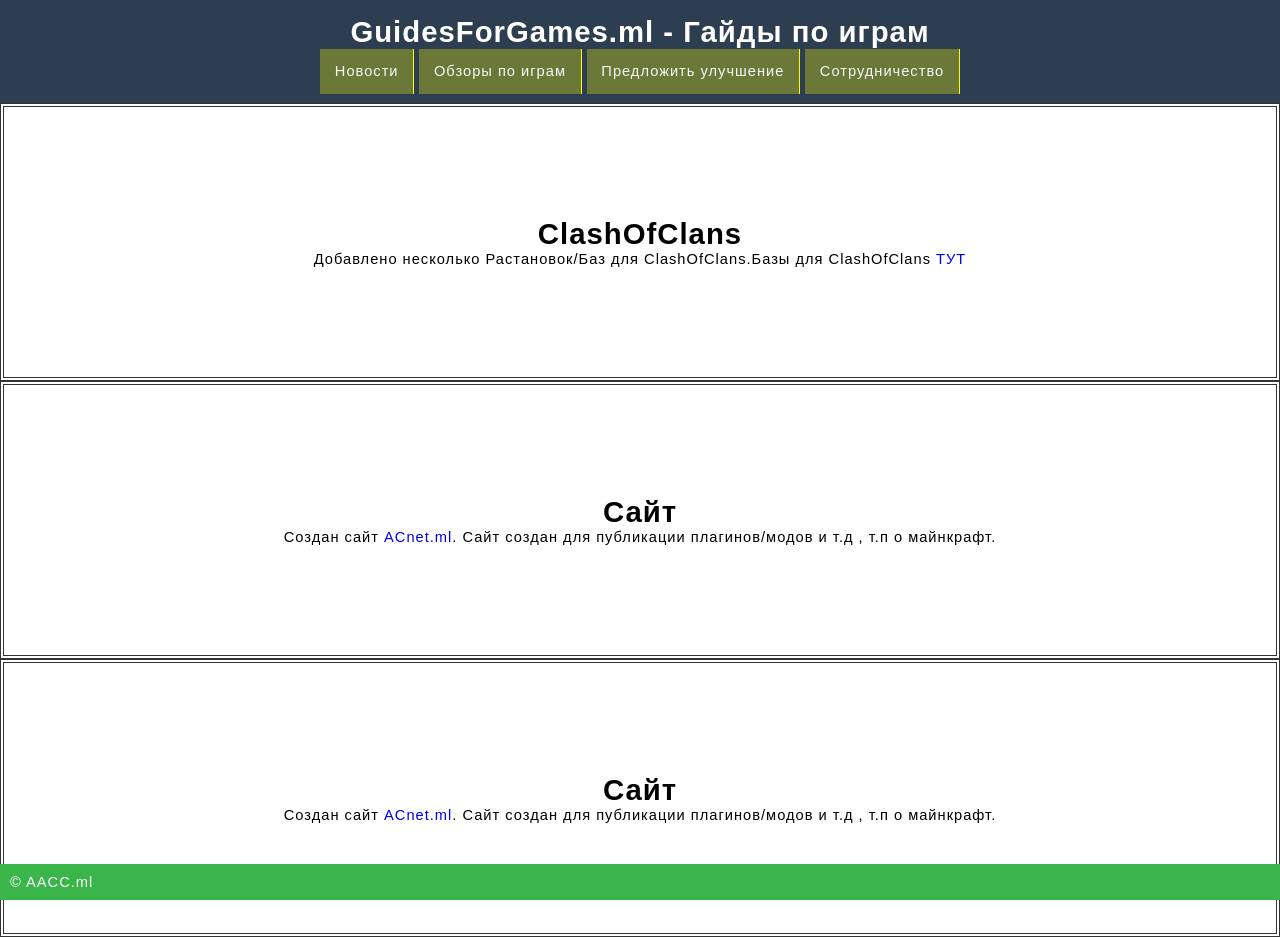
<file: index.html>
<!DOCTYPE html>
<html>
 <head>
  <meta charset="utf-8">
<link href="files/css/main.css" rel="stylesheet">
        <meta http-equiv="Content-Type" content="text/html; charset=UTF-8">
  <title>Главная/Новости</title>
<style>

table {
    border: 4px double #333; /* Рамка вокруг таблицы */ 
    border-collapse: separate; /* Способ отображения границы */ 
    width: 100%; /* Ширина таблицы*/ 
    height: 278px;
    border-spacing: 7px 11px; /* Расстояние между ячейками */ 
   }
   td {
    padding: 5px; /* Поля вокруг текста */ 
    border: 1px solid #fff; /* Граница вокруг ячеек */ 
   } 
a { 
    text-decoration: none; /* Отменяем подчеркивание у ссылки */
   } 
</style>
 </head> 
 <body>
  <header>
    <h1>GuidesForGames.ml - Гайды по играм</h1>
    
    <nav>
<nav class="three">
  <h2></h2>
  <ul>
    <li><a href="http://guidesforgames.ml/">Новости</a></li>
    <li><a href="http://guidesforgames.ml/games/">Обзоры по играм</a></li>
    <li><a href="http://guidesforgames.ml/SiteUpdate">Предложить улучшение</a></li>
    <li><a href="http://guidesforgames.ml/Partners">Сотрудничество</a></li>
  </ul>
</nav>

</header>
 <div id="content">
<h1><strong></strong></h1>

<table>
   <tr>
    <td>
<h1><center>ClashOfClans</center></h1>
<p><center>Добавлено несколько Растановок/Баз для ClashOfClans.Базы для ClashOfClans <a href=http://guidesforgames/guides/games/ClashOfClans/bases/>ТУТ</a></center></p>
<p></p>
<p></p>
</td>
   </tr>
  </table>

<table>
   <tr>
    <td>
<h1><center>Сайт</center></h1>
<p><center>Создан сайт <a href=“acnet.ml/Minecraft.html“>ACnet.ml</a>. Сайт создан для публикации плагинов/модов и т.д , т.п о майнкрафт.</center></p>
</td>
   </tr>
  </table>
  
  <table>
   <tr>
    <td>
<h1><center>Сайт</center></h1>
<p><center>Создан сайт <a href=“acnet.ml/Minecraft.html“>ACnet.ml</a>. Сайт создан для публикации плагинов/модов и т.д , т.п о майнкрафт.</center></p>
</td>
   </tr>
  </table>


  </div>
  <footer>
    &copy; AACC.ml
  </footer>
 </body> 
</html>
</file>
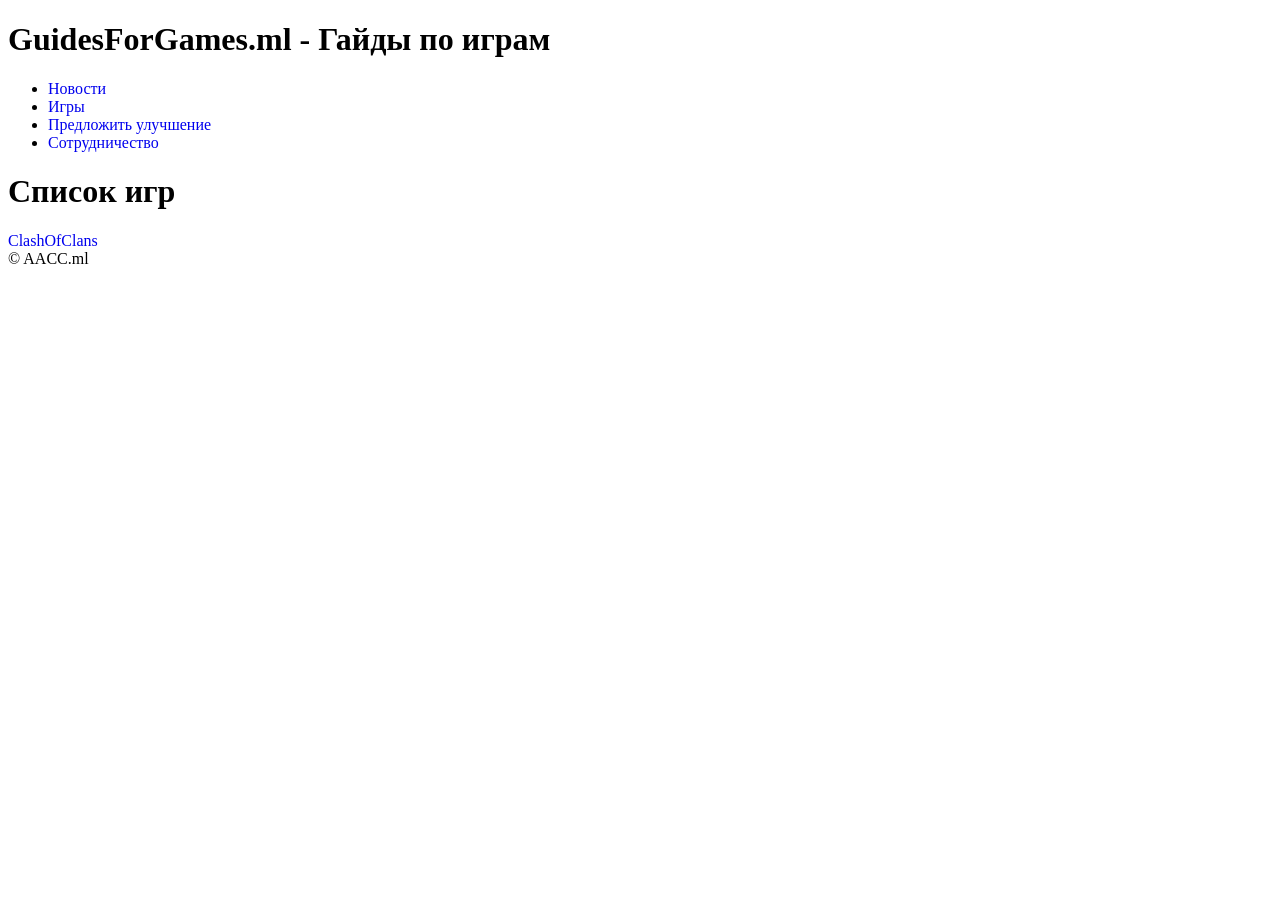
<file: games/index.html>
<!DOCTYPE html>
<html>
 <head>
  <meta charset="utf-8">
<link href="https://guidesforgames.ml/files/css/main.css" rel="stylesheet">
        <meta http-equiv="Content-Type" content="text/html; charset=UTF-8">
  <title>Главная/Новости</title>
<style>

table {
    border: 4px double #333; /* Рамка вокруг таблицы */ 
    border-collapse: separate; /* Способ отображения границы */ 
    width: 30%; /* Ширина таблицы*/ 
    height: 120px;
    border-spacing: 7px 11px; /* Расстояние между ячейками */ 
   }
   td {
    padding: 5px; /* Поля вокруг текста */ 
    border: 1px solid #fff; /* Граница вокруг ячеек */ 
   } 
a { 
    text-decoration: none; /* Отменяем подчеркивание у ссылки */
   } 
</style>
 </head> 
 <body>
  <header>
    <h1>GuidesForGames.ml - Гайды по играм</h1>
    
    <nav>
<nav class="three">
  <h2></h2>
  <ul>
    <li><a href="http://guidesforgames.ml/">Новости</a></li>
    <li><a href="http://guidesforgames.ml/games/">Игры</a></li>
    <li><a href="http://guidesforgames.ml/UpdateSite">Предложить улучшение</a></li>
    <li><a href="http://guidesforgames.ml/Soon.html">Сотрудничество</a></li>
  </ul>
</nav>

</header>
 <div id="content">
<h1><strong>Список игр</strong></h1>

<a href="http://guidesforgames.ml/games/clashofclans/">ClashOfClans</a> 

  </div>
  <footer>
    &copy; AACC.ml
  </footer>
 </body> 
</html>
</file>
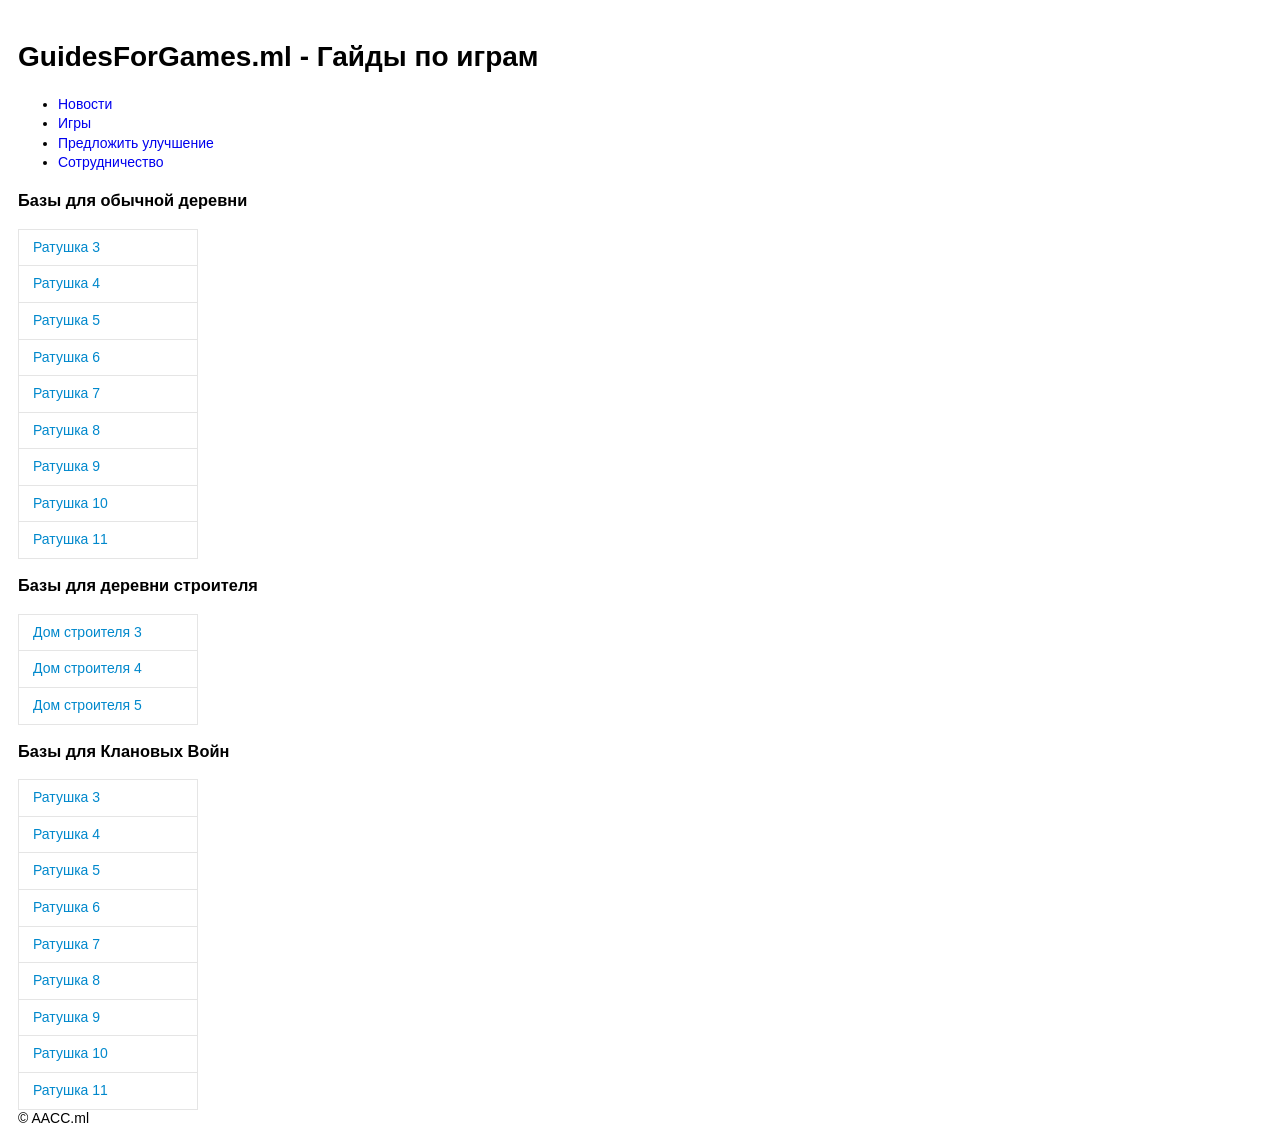
<file: games/clashofclans/bs/index.html>
<!DOCTYPE html>
<html>
 <head>
  <meta charset="utf-8">
<link href="https://guidesforgames.ml/files/css/main.css" rel="stylesheet">
        <meta http-equiv="Content-Type" content="text/html; charset=UTF-8">
  <title>Главная/Новости</title>
<style>

body {
    padding: 10px;
    font-family: "Arial", sans-serif;
    font-size: 14px;
    line-height: 1.4;
}

.main-menu {
    width: 180px;
    margin: 0;
    padding: 0;
    list-style: none;
}

.main-menu a {
    display: block;
    margin-bottom: -1px;
    padding: 8px 14px;
    text-decoration: none;
    color: #0088cc;
    border: 1px solid #e5e5e5;
}

.main-menu a:hover {
    background: #f5f5f5;
}

.main-menu > li {
}

/* Подменю */

.main-menu .sub-menu {
    margin: 0;
    padding: 0;
    list-style: none;
    background: #fcf8e3;
}
 
a { 
    text-decoration: none; /* Отменяем подчеркивание у ссылки */
   } 
</style>
 </head> 
 <body>
  <header>
    <h1>GuidesForGames.ml - Гайды по играм</h1>
    
    <nav>
<nav class="three">
  <h2></h2>
  <ul>
    <li><a href="http://guidesforgames.ml/">Новости</a></li>
    <li><a href="http://guidesforgames.ml/games/">Игры</a></li>
    <li><a href="http://guidesforgames.ml/UpdateSite">Предложить улучшение</a></li>
    <li><a href="http://guidesforgames.ml/Soon.html">Сотрудничество</a></li>
  </ul>
</nav>

</header>
 
<h3><strong>Базы для обычной деревни</strong></h3>
 
     <ul class="main-menu">
   
<li><a href="http://guidesforgames.ml/games/clashofclans/bs/th3">Ратушка 3</a></li>
<li><a href="http://guidesforgames.ml/games/clashofclans/bs/th4">Ратушка 4</a> </li>
<li><a href="http://guidesforgames.ml/games/clashofclans/bs/th5">Ратушка 5</a> </li>
<li><a href="http://guidesforgames.ml/games/clashofclans/bs/th6">Ратушка 6</a> </li>
<li><a href="http://guidesforgames.ml/games/clashofclans/bs/th7">Ратушка 7</a> </li>
<li><a href="http://guidesforgames.ml/games/clashofclans/bs/th8">Ратушка 8</a> </li>
<li><a href="http://guidesforgames.ml/games/clashofclans/bs/th9">Ратушка 9</a> </li>
<li><a href="http://guidesforgames.ml/games/clashofclans/bs/th10">Ратушка 10</a> </li>
<li><a href="http://guidesforgames.ml/games/clashofclans/bs/th11">Ратушка 11</a> </li>
   
    </ul>
</div>   

<h3><strong>Базы для деревни строителя</strong></h3>
   
    <ul class="main-menu">

<li><a href="http://guidesforgames.ml/games/clashofclans/bs/bh3">Дом строителя 3</a> </li>
<li><a href="http://guidesforgames.ml/games/clashofclans/bs/bh4">Дом строителя 4</a> </li>
<li><a href="http://guidesforgames.ml/games/clashofclans/bs/bh5">Дом строителя 5</a> </li>
   
   </ul>
</div>

<h3><strong>Базы для Клановых Войн</strong></h3>
   
      <ul class="main-menu">

<li><a href="http://guidesforgames.ml/games/clashofclans/bs/cw-th3">Ратушка 3</a></li>
<li><a href="http://guidesforgames.ml/games/clashofclans/bs/cw-th4">Ратушка 4</a> </li>
<li><a href="http://guidesforgames.ml/games/clashofclans/bs/cw-th5">Ратушка 5</a> </li>
<li><a href="http://guidesforgames.ml/games/clashofclans/bs/cw-th6">Ратушка 6</a> </li>
<li><a href="http://guidesforgames.ml/games/clashofclans/bs/cw-th7">Ратушка 7</a> </li>
<li><a href="http://guidesforgames.ml/games/clashofclans/bs/cw-th8">Ратушка 8</a> </li>
<li><a href="http://guidesforgames.ml/games/clashofclans/bs/cw-th9">Ратушка 9</a> </li>
<li><a href="http://guidesforgames.ml/games/clashofclans/bs/cw-th10">Ратушка 10</a> </li>
<li><a href="http://guidesforgames.ml/games/clashofclans/bs/cw-th11">Ратушка 11</a> </li>

  </ul>
</div>
   
  <footer>
    &copy; AACC.ml
  </footer>
 </body> 
</html>
</file>
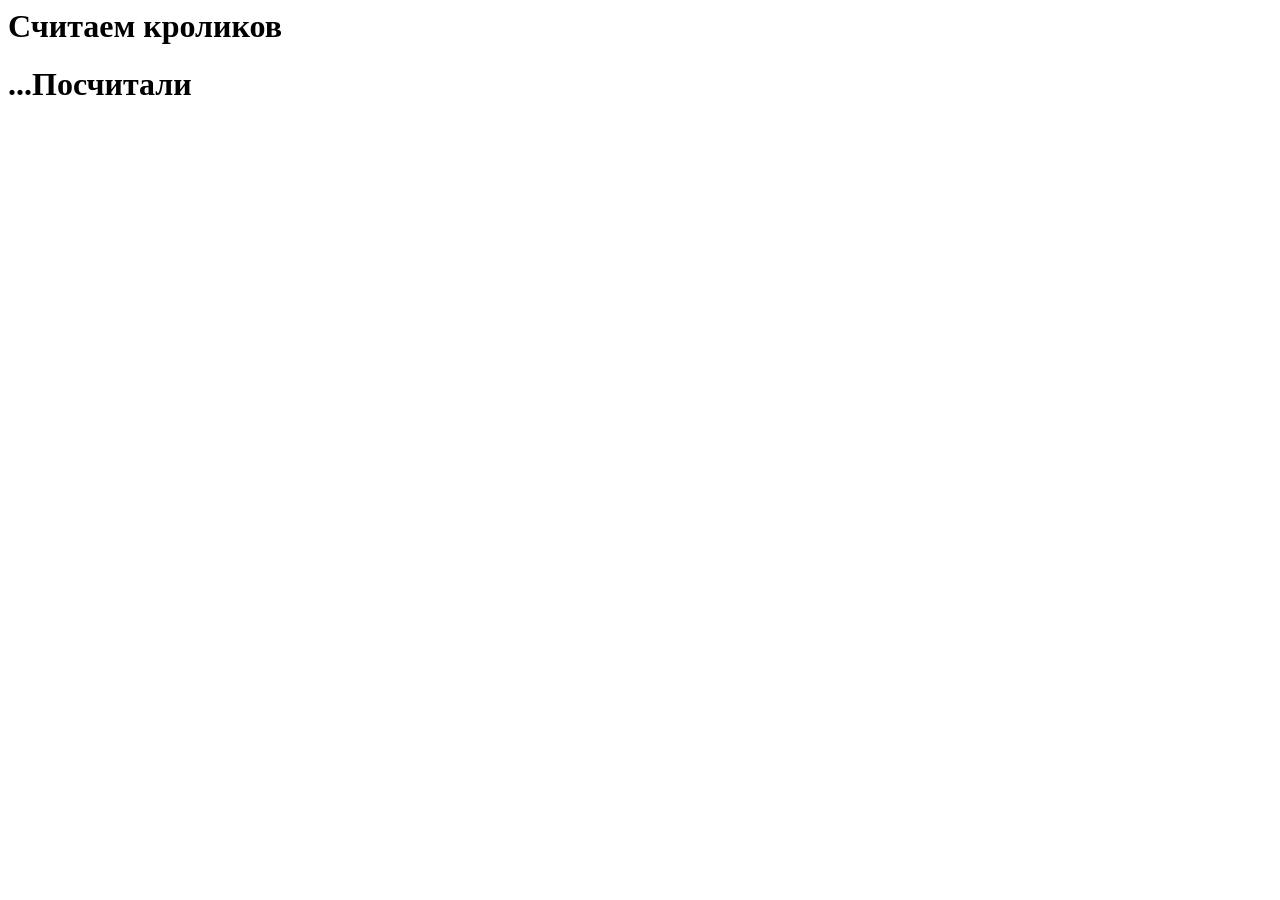
<file: test_js.html>
<html>
<body>
    <h1>Считаем кроликов</h1>

    <script type="text/javascript">
        for(var i=1; i<=3; i++) {
            alert("Из шляпы достали "+i+" кролика!")
        }
    </script>
    <h1>...Посчитали</h1>
</body>
</html>
</file>
<file: files/css/main.css>
@import url(http://fonts.googleapis.com/css?family=Lato:400,700italic);
* { padding: 0; margin: 0; }
body { background: ; font-family: 'Lato', sans-serif; letter-spacing: 1px;}


header {
    text-align: center;
    height: 5em;
    padding: 1em 5%;
    background: #2c3e50;
    color: #fff;
    margin: 0;
}
    
 footer { /* Нижняя часть */
  position: fixed; /* Фиксированное положение */
    left: 0; bottom: 0; /* Левый нижний угол */
    padding: 10px; /* Поля вокруг текста */
    background: #39b54a; /* Цвет фона */
    color: #fff; /* Цвет текста */
    width: 100%; /* Ширина слоя */
}

   #content { /* Основное содержание страницы */
  font: 11pt Arial, Helvetica, sans-serif; /* Рубленый шрифт текста */ }
    height: 675px;
    background-image: url(.jpg); /* Путь к фоновому изображению */
    background-color: #fff; /* Цвет фона */
margin: 0;
}

.three ul {
  padding: 0;
  background: #2c3e50;
}
.three li {
  display: inline-block;
}
.three a {
  padding: 1em;
  display: block;
  color: #F7F7F7;
  border-right: 1px solid #FF0;
  background: rgba(255, 255, 0, .3);
}
.three a:hover {background: #BAD78B
}


  body {
    font: 11pt Arial, Helvetica, sans-serif; /* Рубленый шрифт текста */ }
</file>
